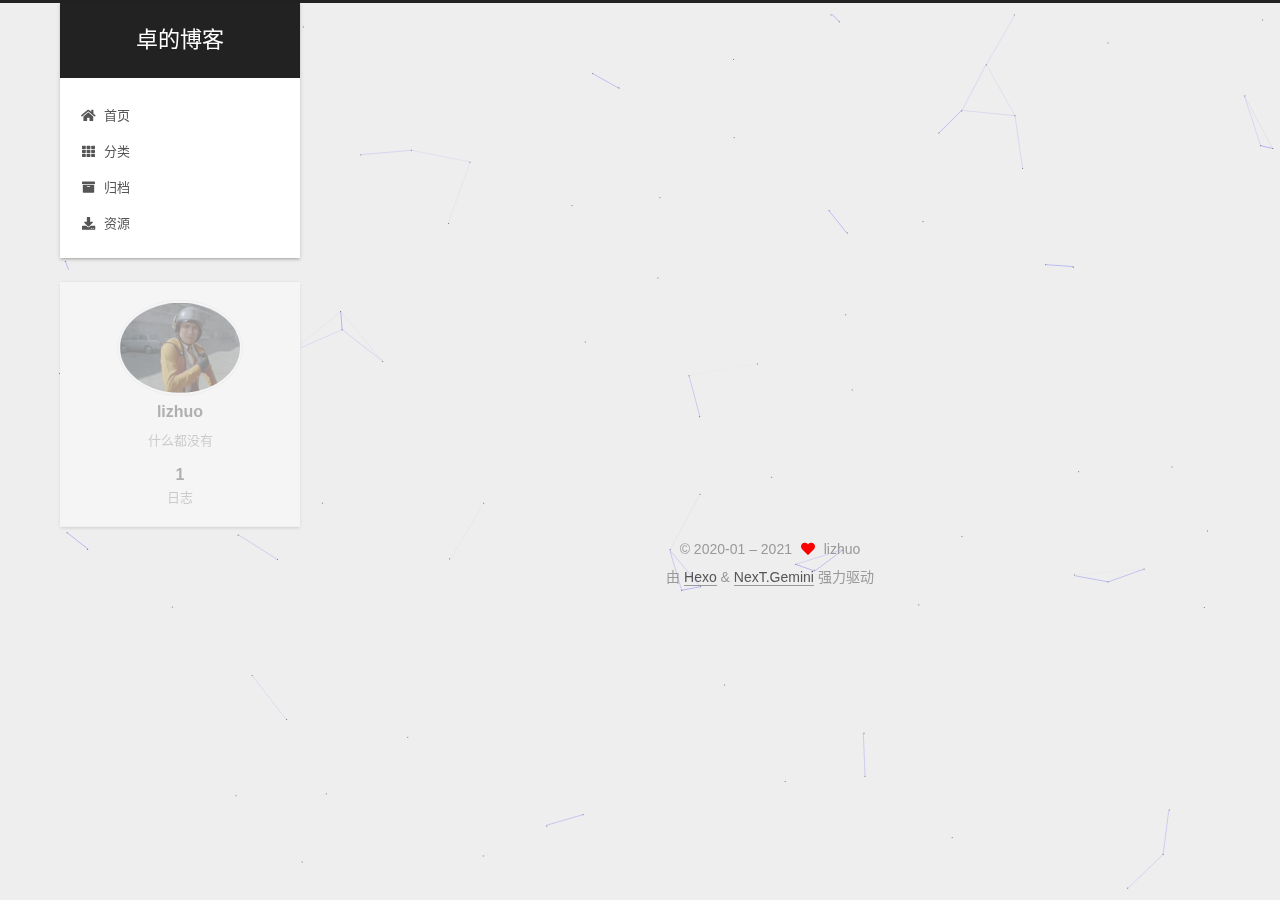
<file: tags/index.html>
<!DOCTYPE html>
<html lang="zh-CN">
<head>
  <meta charset="UTF-8">
<meta name="viewport" content="width=device-width, initial-scale=1, maximum-scale=2">
<meta name="theme-color" content="#222">
<meta name="generator" content="Hexo 5.4.0">
  <link rel="apple-touch-icon" sizes="180x180" href="/images/apple-touch-icon-next.png">
  <link rel="icon" type="image/png" sizes="32x32" href="/images/favicon-32x32.ico">
  <link rel="icon" type="image/png" sizes="16x16" href="/images/favicon-32x32.ico">
  <link rel="mask-icon" href="/images/logo.svg" color="#222">

<link rel="stylesheet" href="/css/main.css">


<link rel="stylesheet" href="/lib/font-awesome/css/all.min.css">

<script id="hexo-configurations">
    var NexT = window.NexT || {};
    var CONFIG = {"hostname":"example.com","root":"/","scheme":"Gemini","version":"7.8.0","exturl":false,"sidebar":{"position":"left","display":"post","padding":18,"offset":12,"onmobile":false},"copycode":{"enable":false,"show_result":false,"style":null},"back2top":{"enable":true,"sidebar":false,"scrollpercent":false},"bookmark":{"enable":false,"color":"#222","save":"auto"},"fancybox":false,"mediumzoom":false,"lazyload":false,"pangu":false,"comments":{"style":"tabs","active":null,"storage":true,"lazyload":false,"nav":null},"algolia":{"hits":{"per_page":10},"labels":{"input_placeholder":"Search for Posts","hits_empty":"We didn't find any results for the search: ${query}","hits_stats":"${hits} results found in ${time} ms"}},"localsearch":{"enable":false,"trigger":"auto","top_n_per_article":1,"unescape":false,"preload":false},"motion":{"enable":true,"async":false,"transition":{"post_block":"fadeIn","post_header":"slideDownIn","post_body":"slideDownIn","coll_header":"slideLeftIn","sidebar":"slideUpIn"}}};
  </script>

  <meta name="description" content="什么都没有">
<meta property="og:type" content="website">
<meta property="og:title" content="标签">
<meta property="og:url" content="http://example.com/tags/index.html">
<meta property="og:site_name" content="卓的博客">
<meta property="og:description" content="什么都没有">
<meta property="og:locale" content="zh_CN">
<meta property="article:published_time" content="2021-05-08T16:11:29.000Z">
<meta property="article:modified_time" content="2021-05-08T16:16:31.422Z">
<meta property="article:author" content="lizhuo">
<meta property="article:tag" content="blog">
<meta name="twitter:card" content="summary">

<link rel="canonical" href="http://example.com/tags/">


<script id="page-configurations">
  // https://hexo.io/docs/variables.html
  CONFIG.page = {
    sidebar: "",
    isHome : false,
    isPost : false,
    lang   : 'zh-CN'
  };
</script>

  <title>标签 | 卓的博客
</title>
  






  <noscript>
  <style>
  .use-motion .brand,
  .use-motion .menu-item,
  .sidebar-inner,
  .use-motion .post-block,
  .use-motion .pagination,
  .use-motion .comments,
  .use-motion .post-header,
  .use-motion .post-body,
  .use-motion .collection-header { opacity: initial; }

  .use-motion .site-title,
  .use-motion .site-subtitle {
    opacity: initial;
    top: initial;
  }

  .use-motion .logo-line-before i { left: initial; }
  .use-motion .logo-line-after i { right: initial; }
  </style>
</noscript>

</head>

<body itemscope itemtype="http://schema.org/WebPage">
  <div class="container use-motion">
    <div class="headband"></div>

    <header class="header" itemscope itemtype="http://schema.org/WPHeader">
      <div class="header-inner"><div class="site-brand-container">
  <div class="site-nav-toggle">
    <div class="toggle" aria-label="切换导航栏">
      <span class="toggle-line toggle-line-first"></span>
      <span class="toggle-line toggle-line-middle"></span>
      <span class="toggle-line toggle-line-last"></span>
    </div>
  </div>

  <div class="site-meta">

    <a href="/" class="brand" rel="start">
      <span class="logo-line-before"><i></i></span>
      <h1 class="site-title">卓的博客</h1>
      <span class="logo-line-after"><i></i></span>
    </a>
  </div>

  <div class="site-nav-right">
    <div class="toggle popup-trigger">
    </div>
  </div>
</div>




<nav class="site-nav">
  <ul id="menu" class="main-menu menu">
        <li class="menu-item menu-item-home">

    <a href="/" rel="section"><i class="fa fa-home fa-fw"></i>首页</a>

  </li>
        <li class="menu-item menu-item-categories">

    <a href="/categories/" rel="section"><i class="fa fa-th fa-fw"></i>分类</a>

  </li>
        <li class="menu-item menu-item-archives">

    <a href="/archives/" rel="section"><i class="fa fa-archive fa-fw"></i>归档</a>

  </li>
        <li class="menu-item menu-item-resources">

    <a href="/resources/" rel="section"><i class="fa fa-download fa-fw"></i>资源</a>

  </li>
  </ul>
</nav>




</div>
    </header>

    
  <div class="back-to-top">
    <i class="fa fa-arrow-up"></i>
    <span>0%</span>
  </div>


    <main class="main">
      <div class="main-inner">
        <div class="content-wrap">
          
  
  

          <div class="content page posts-expand">
            

    
    
    
    <div class="post-block" lang="zh-CN">
      <header class="post-header">

<h1 class="post-title" itemprop="name headline">标签
</h1>

<div class="post-meta">
  

</div>

</header>

      
      
      
      <div class="post-body">
          <div class="tag-cloud">
            <div class="tag-cloud-title">
              暂无标签
            </div>
            <div class="tag-cloud-tags">
              
            </div>
          </div>
        
      </div>
      
      
      
    </div>
    

    
    
    


          </div>
          

<script>
  window.addEventListener('tabs:register', () => {
    let { activeClass } = CONFIG.comments;
    if (CONFIG.comments.storage) {
      activeClass = localStorage.getItem('comments_active') || activeClass;
    }
    if (activeClass) {
      let activeTab = document.querySelector(`a[href="#comment-${activeClass}"]`);
      if (activeTab) {
        activeTab.click();
      }
    }
  });
  if (CONFIG.comments.storage) {
    window.addEventListener('tabs:click', event => {
      if (!event.target.matches('.tabs-comment .tab-content .tab-pane')) return;
      let commentClass = event.target.classList[1];
      localStorage.setItem('comments_active', commentClass);
    });
  }
</script>

        </div>
          
  
  <div class="toggle sidebar-toggle">
    <span class="toggle-line toggle-line-first"></span>
    <span class="toggle-line toggle-line-middle"></span>
    <span class="toggle-line toggle-line-last"></span>
  </div>

  <aside class="sidebar">
    <div class="sidebar-inner">

      <ul class="sidebar-nav motion-element">
        <li class="sidebar-nav-toc">
          文章目录
        </li>
        <li class="sidebar-nav-overview">
          站点概览
        </li>
      </ul>

      <!--noindex-->
      <div class="post-toc-wrap sidebar-panel">
      </div>
      <!--/noindex-->

      <div class="site-overview-wrap sidebar-panel">
        <div class="site-author motion-element" itemprop="author" itemscope itemtype="http://schema.org/Person">
    <img class="site-author-image" itemprop="image" alt="lizhuo"
      src="/images/avatar.gif">
  <p class="site-author-name" itemprop="name">lizhuo</p>
  <div class="site-description" itemprop="description">什么都没有</div>
</div>
<div class="site-state-wrap motion-element">
  <nav class="site-state">
      <div class="site-state-item site-state-posts">
          <a href="/archives/">
        
          <span class="site-state-item-count">1</span>
          <span class="site-state-item-name">日志</span>
        </a>
      </div>
  </nav>
</div>



      </div>

    </div>
  </aside>
  <div id="sidebar-dimmer"></div>


      </div>
    </main>

    <footer class="footer">
      <div class="footer-inner">
        

        

<div class="copyright">
  
  &copy; 2020-01 – 
  <span itemprop="copyrightYear">2021</span>
  <span class="with-love">
    <i class="fa fa-heart"></i>
  </span>
  <span class="author" itemprop="copyrightHolder">lizhuo</span>
</div>
  <div class="powered-by">由 <a href="https://hexo.io/" class="theme-link" rel="noopener" target="_blank">Hexo</a> & <a href="https://theme-next.org/" class="theme-link" rel="noopener" target="_blank">NexT.Gemini</a> 强力驱动
  </div>

        








      </div>
    </footer>
  </div>

  
  
  <script color='0,0,255' opacity='0.5' zIndex='-1' count='99' src="/lib/canvas-nest/canvas-nest.min.js"></script>
  <script src="/lib/anime.min.js"></script>
  <script src="/lib/velocity/velocity.min.js"></script>
  <script src="/lib/velocity/velocity.ui.min.js"></script>

<script src="/js/utils.js"></script>

<script src="/js/motion.js"></script>


<script src="/js/schemes/pisces.js"></script>


<script src="/js/next-boot.js"></script>




  















  

  

</body>
</html>
</file>
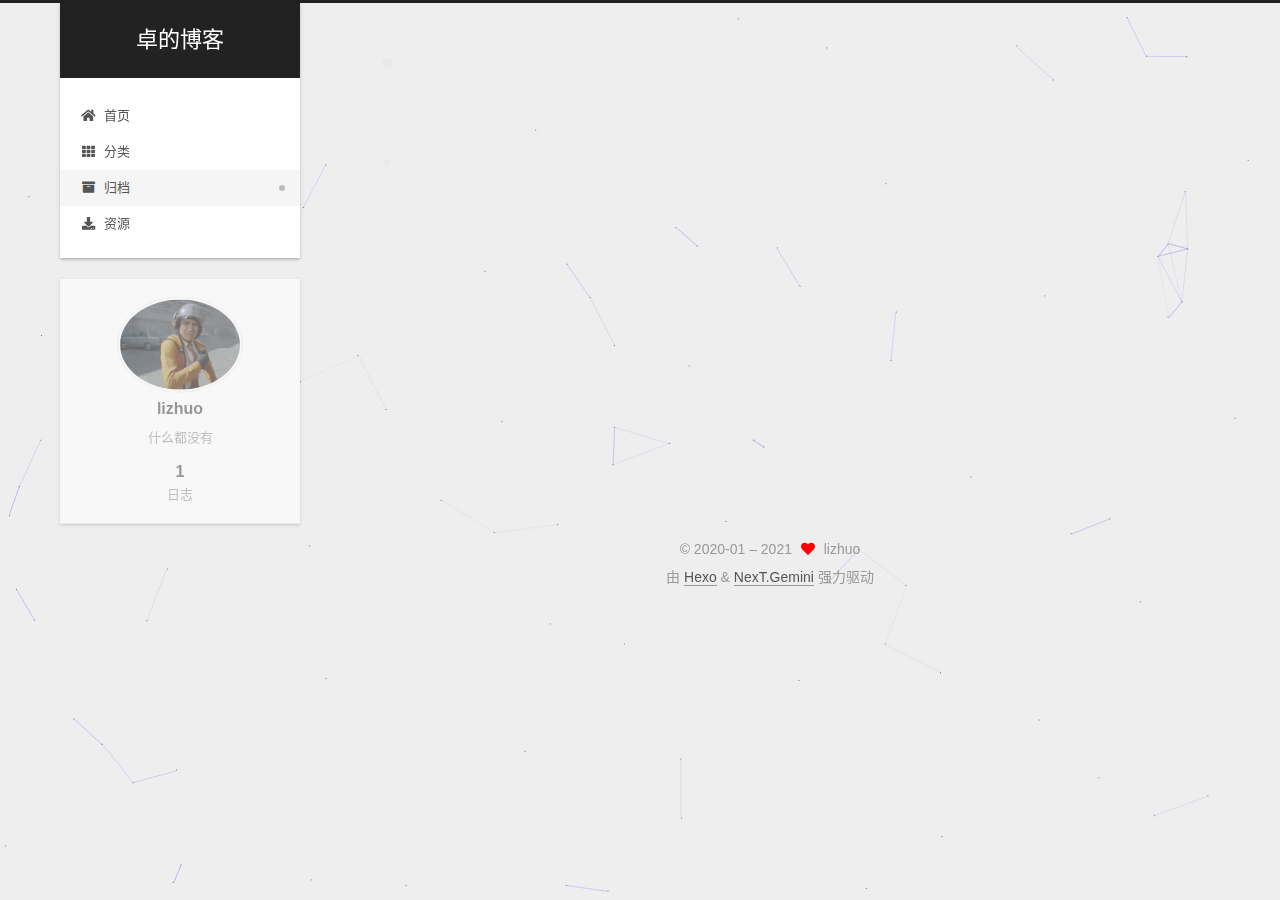
<file: archives/2021/05/index.html>
<!DOCTYPE html>
<html lang="zh-CN">
<head>
  <meta charset="UTF-8">
<meta name="viewport" content="width=device-width, initial-scale=1, maximum-scale=2">
<meta name="theme-color" content="#222">
<meta name="generator" content="Hexo 5.4.0">
  <link rel="apple-touch-icon" sizes="180x180" href="/images/apple-touch-icon-next.png">
  <link rel="icon" type="image/png" sizes="32x32" href="/images/favicon-32x32.ico">
  <link rel="icon" type="image/png" sizes="16x16" href="/images/favicon-32x32.ico">
  <link rel="mask-icon" href="/images/logo.svg" color="#222">

<link rel="stylesheet" href="/css/main.css">


<link rel="stylesheet" href="/lib/font-awesome/css/all.min.css">

<script id="hexo-configurations">
    var NexT = window.NexT || {};
    var CONFIG = {"hostname":"example.com","root":"/","scheme":"Gemini","version":"7.8.0","exturl":false,"sidebar":{"position":"left","display":"post","padding":18,"offset":12,"onmobile":false},"copycode":{"enable":false,"show_result":false,"style":null},"back2top":{"enable":true,"sidebar":false,"scrollpercent":false},"bookmark":{"enable":false,"color":"#222","save":"auto"},"fancybox":false,"mediumzoom":false,"lazyload":false,"pangu":false,"comments":{"style":"tabs","active":null,"storage":true,"lazyload":false,"nav":null},"algolia":{"hits":{"per_page":10},"labels":{"input_placeholder":"Search for Posts","hits_empty":"We didn't find any results for the search: ${query}","hits_stats":"${hits} results found in ${time} ms"}},"localsearch":{"enable":false,"trigger":"auto","top_n_per_article":1,"unescape":false,"preload":false},"motion":{"enable":true,"async":false,"transition":{"post_block":"fadeIn","post_header":"slideDownIn","post_body":"slideDownIn","coll_header":"slideLeftIn","sidebar":"slideUpIn"}}};
  </script>

  <meta name="description" content="什么都没有">
<meta property="og:type" content="website">
<meta property="og:title" content="卓的博客">
<meta property="og:url" content="http://example.com/archives/2021/05/index.html">
<meta property="og:site_name" content="卓的博客">
<meta property="og:description" content="什么都没有">
<meta property="og:locale" content="zh_CN">
<meta property="article:author" content="lizhuo">
<meta property="article:tag" content="blog">
<meta name="twitter:card" content="summary">

<link rel="canonical" href="http://example.com/archives/2021/05/">


<script id="page-configurations">
  // https://hexo.io/docs/variables.html
  CONFIG.page = {
    sidebar: "",
    isHome : false,
    isPost : false,
    lang   : 'zh-CN'
  };
</script>

  <title>归档 | 卓的博客</title>
  






  <noscript>
  <style>
  .use-motion .brand,
  .use-motion .menu-item,
  .sidebar-inner,
  .use-motion .post-block,
  .use-motion .pagination,
  .use-motion .comments,
  .use-motion .post-header,
  .use-motion .post-body,
  .use-motion .collection-header { opacity: initial; }

  .use-motion .site-title,
  .use-motion .site-subtitle {
    opacity: initial;
    top: initial;
  }

  .use-motion .logo-line-before i { left: initial; }
  .use-motion .logo-line-after i { right: initial; }
  </style>
</noscript>

</head>

<body itemscope itemtype="http://schema.org/WebPage">
  <div class="container use-motion">
    <div class="headband"></div>

    <header class="header" itemscope itemtype="http://schema.org/WPHeader">
      <div class="header-inner"><div class="site-brand-container">
  <div class="site-nav-toggle">
    <div class="toggle" aria-label="切换导航栏">
      <span class="toggle-line toggle-line-first"></span>
      <span class="toggle-line toggle-line-middle"></span>
      <span class="toggle-line toggle-line-last"></span>
    </div>
  </div>

  <div class="site-meta">

    <a href="/" class="brand" rel="start">
      <span class="logo-line-before"><i></i></span>
      <h1 class="site-title">卓的博客</h1>
      <span class="logo-line-after"><i></i></span>
    </a>
  </div>

  <div class="site-nav-right">
    <div class="toggle popup-trigger">
    </div>
  </div>
</div>




<nav class="site-nav">
  <ul id="menu" class="main-menu menu">
        <li class="menu-item menu-item-home">

    <a href="/" rel="section"><i class="fa fa-home fa-fw"></i>首页</a>

  </li>
        <li class="menu-item menu-item-categories">

    <a href="/categories/" rel="section"><i class="fa fa-th fa-fw"></i>分类</a>

  </li>
        <li class="menu-item menu-item-archives">

    <a href="/archives/" rel="section"><i class="fa fa-archive fa-fw"></i>归档</a>

  </li>
        <li class="menu-item menu-item-resources">

    <a href="/resources/" rel="section"><i class="fa fa-download fa-fw"></i>资源</a>

  </li>
  </ul>
</nav>




</div>
    </header>

    
  <div class="back-to-top">
    <i class="fa fa-arrow-up"></i>
    <span>0%</span>
  </div>


    <main class="main">
      <div class="main-inner">
        <div class="content-wrap">
          

          <div class="content archive">
            

  
  
  
  <div class="post-block">
    <div class="posts-collapse">
      <div class="collection-title">
        <span class="collection-header">嗯..! 目前共计 1 篇日志。 继续努力。</span>
      </div>

      
    <div class="collection-year">
      <span class="collection-header">2021</span>
    </div>

  <article itemscope itemtype="http://schema.org/Article">
    <header class="post-header">

      <div class="post-meta">
        <time itemprop="dateCreated"
              datetime="2021-05-08T11:25:10+08:00"
              content="2021-05-08">
          05-08
        </time>
      </div>

      <div class="post-title">
          <a class="post-title-link" href="/2021/05/08/hello-world/" itemprop="url">
            <span itemprop="name">Hello World</span>
          </a>
      </div>

    </header>
  </article>


    </div>
  </div>
  
  
  

  



          </div>
          

<script>
  window.addEventListener('tabs:register', () => {
    let { activeClass } = CONFIG.comments;
    if (CONFIG.comments.storage) {
      activeClass = localStorage.getItem('comments_active') || activeClass;
    }
    if (activeClass) {
      let activeTab = document.querySelector(`a[href="#comment-${activeClass}"]`);
      if (activeTab) {
        activeTab.click();
      }
    }
  });
  if (CONFIG.comments.storage) {
    window.addEventListener('tabs:click', event => {
      if (!event.target.matches('.tabs-comment .tab-content .tab-pane')) return;
      let commentClass = event.target.classList[1];
      localStorage.setItem('comments_active', commentClass);
    });
  }
</script>

        </div>
          
  
  <div class="toggle sidebar-toggle">
    <span class="toggle-line toggle-line-first"></span>
    <span class="toggle-line toggle-line-middle"></span>
    <span class="toggle-line toggle-line-last"></span>
  </div>

  <aside class="sidebar">
    <div class="sidebar-inner">

      <ul class="sidebar-nav motion-element">
        <li class="sidebar-nav-toc">
          文章目录
        </li>
        <li class="sidebar-nav-overview">
          站点概览
        </li>
      </ul>

      <!--noindex-->
      <div class="post-toc-wrap sidebar-panel">
      </div>
      <!--/noindex-->

      <div class="site-overview-wrap sidebar-panel">
        <div class="site-author motion-element" itemprop="author" itemscope itemtype="http://schema.org/Person">
    <img class="site-author-image" itemprop="image" alt="lizhuo"
      src="/images/avatar.gif">
  <p class="site-author-name" itemprop="name">lizhuo</p>
  <div class="site-description" itemprop="description">什么都没有</div>
</div>
<div class="site-state-wrap motion-element">
  <nav class="site-state">
      <div class="site-state-item site-state-posts">
          <a href="/archives/">
        
          <span class="site-state-item-count">1</span>
          <span class="site-state-item-name">日志</span>
        </a>
      </div>
  </nav>
</div>



      </div>

    </div>
  </aside>
  <div id="sidebar-dimmer"></div>


      </div>
    </main>

    <footer class="footer">
      <div class="footer-inner">
        

        

<div class="copyright">
  
  &copy; 2020-01 – 
  <span itemprop="copyrightYear">2021</span>
  <span class="with-love">
    <i class="fa fa-heart"></i>
  </span>
  <span class="author" itemprop="copyrightHolder">lizhuo</span>
</div>
  <div class="powered-by">由 <a href="https://hexo.io/" class="theme-link" rel="noopener" target="_blank">Hexo</a> & <a href="https://theme-next.org/" class="theme-link" rel="noopener" target="_blank">NexT.Gemini</a> 强力驱动
  </div>

        








      </div>
    </footer>
  </div>

  
  
  <script color='0,0,255' opacity='0.5' zIndex='-1' count='99' src="/lib/canvas-nest/canvas-nest.min.js"></script>
  <script src="/lib/anime.min.js"></script>
  <script src="/lib/velocity/velocity.min.js"></script>
  <script src="/lib/velocity/velocity.ui.min.js"></script>

<script src="/js/utils.js"></script>

<script src="/js/motion.js"></script>


<script src="/js/schemes/pisces.js"></script>


<script src="/js/next-boot.js"></script>




  















  

  

</body>
</html>
</file>
<file: css/main.css>
:root {
  --body-bg-color: #eee;
  --content-bg-color: #fff;
  --card-bg-color: #f5f5f5;
  --text-color: #555;
  --blockquote-color: #666;
  --link-color: #555;
  --link-hover-color: #222;
  --brand-color: #fff;
  --brand-hover-color: #fff;
  --table-row-odd-bg-color: #f9f9f9;
  --table-row-hover-bg-color: #f5f5f5;
  --menu-item-bg-color: #f5f5f5;
  --btn-default-bg: #fff;
  --btn-default-color: #555;
  --btn-default-border-color: #555;
  --btn-default-hover-bg: #222;
  --btn-default-hover-color: #fff;
  --btn-default-hover-border-color: #222;
}
html {
  line-height: 1.15; /* 1 */
  -webkit-text-size-adjust: 100%; /* 2 */
}
body {
  margin: 0;
}
main {
  display: block;
}
h1 {
  font-size: 2em;
  margin: 0.67em 0;
}
hr {
  box-sizing: content-box; /* 1 */
  height: 0; /* 1 */
  overflow: visible; /* 2 */
}
pre {
  font-family: monospace, monospace; /* 1 */
  font-size: 1em; /* 2 */
}
a {
  background: transparent;
}
abbr[title] {
  border-bottom: none; /* 1 */
  text-decoration: underline; /* 2 */
  text-decoration: underline dotted; /* 2 */
}
b,
strong {
  font-weight: bolder;
}
code,
kbd,
samp {
  font-family: monospace, monospace; /* 1 */
  font-size: 1em; /* 2 */
}
small {
  font-size: 80%;
}
sub,
sup {
  font-size: 75%;
  line-height: 0;
  position: relative;
  vertical-align: baseline;
}
sub {
  bottom: -0.25em;
}
sup {
  top: -0.5em;
}
img {
  border-style: none;
}
button,
input,
optgroup,
select,
textarea {
  font-family: inherit; /* 1 */
  font-size: 100%; /* 1 */
  line-height: 1.15; /* 1 */
  margin: 0; /* 2 */
}
button,
input {
/* 1 */
  overflow: visible;
}
button,
select {
/* 1 */
  text-transform: none;
}
button,
[type='button'],
[type='reset'],
[type='submit'] {
  -webkit-appearance: button;
}
button::-moz-focus-inner,
[type='button']::-moz-focus-inner,
[type='reset']::-moz-focus-inner,
[type='submit']::-moz-focus-inner {
  border-style: none;
  padding: 0;
}
button:-moz-focusring,
[type='button']:-moz-focusring,
[type='reset']:-moz-focusring,
[type='submit']:-moz-focusring {
  outline: 1px dotted ButtonText;
}
fieldset {
  padding: 0.35em 0.75em 0.625em;
}
legend {
  box-sizing: border-box; /* 1 */
  color: inherit; /* 2 */
  display: table; /* 1 */
  max-width: 100%; /* 1 */
  padding: 0; /* 3 */
  white-space: normal; /* 1 */
}
progress {
  vertical-align: baseline;
}
textarea {
  overflow: auto;
}
[type='checkbox'],
[type='radio'] {
  box-sizing: border-box; /* 1 */
  padding: 0; /* 2 */
}
[type='number']::-webkit-inner-spin-button,
[type='number']::-webkit-outer-spin-button {
  height: auto;
}
[type='search'] {
  outline-offset: -2px; /* 2 */
  -webkit-appearance: textfield; /* 1 */
}
[type='search']::-webkit-search-decoration {
  -webkit-appearance: none;
}
::-webkit-file-upload-button {
  font: inherit; /* 2 */
  -webkit-appearance: button; /* 1 */
}
details {
  display: block;
}
summary {
  display: list-item;
}
template {
  display: none;
}
[hidden] {
  display: none;
}
::selection {
  background: #262a30;
  color: #eee;
}
html,
body {
  height: 100%;
}
body {
  background: var(--body-bg-color);
  color: var(--text-color);
  font-family: 'Lato', "PingFang SC", "Microsoft YaHei", sans-serif;
  font-size: 1em;
  line-height: 2;
}
@media (max-width: 991px) {
  body {
    padding-left: 0 !important;
    padding-right: 0 !important;
  }
}
h1,
h2,
h3,
h4,
h5,
h6 {
  font-family: 'Lato', "PingFang SC", "Microsoft YaHei", sans-serif;
  font-weight: bold;
  line-height: 1.5;
  margin: 20px 0 15px;
}
h1 {
  font-size: 1.5em;
}
h2 {
  font-size: 1.375em;
}
h3 {
  font-size: 1.25em;
}
h4 {
  font-size: 1.125em;
}
h5 {
  font-size: 1em;
}
h6 {
  font-size: 0.875em;
}
p {
  margin: 0 0 20px 0;
}
a,
span.exturl {
  border-bottom: 1px solid #999;
  color: var(--link-color);
  outline: 0;
  text-decoration: none;
  overflow-wrap: break-word;
  word-wrap: break-word;
  cursor: pointer;
}
a:hover,
span.exturl:hover {
  border-bottom-color: var(--link-hover-color);
  color: var(--link-hover-color);
}
iframe,
img,
video {
  display: block;
  margin-left: auto;
  margin-right: auto;
  max-width: 100%;
}
hr {
  background-image: repeating-linear-gradient(-45deg, #ddd, #ddd 4px, transparent 4px, transparent 8px);
  border: 0;
  height: 3px;
  margin: 40px 0;
}
blockquote {
  border-left: 4px solid #ddd;
  color: var(--blockquote-color);
  margin: 0;
  padding: 0 15px;
}
blockquote cite::before {
  content: '-';
  padding: 0 5px;
}
dt {
  font-weight: bold;
}
dd {
  margin: 0;
  padding: 0;
}
kbd {
  background-color: #f5f5f5;
  background-image: linear-gradient(#eee, #fff, #eee);
  border: 1px solid #ccc;
  border-radius: 0.2em;
  box-shadow: 0.1em 0.1em 0.2em rgba(0,0,0,0.1);
  color: #555;
  font-family: inherit;
  padding: 0.1em 0.3em;
  white-space: nowrap;
}
.table-container {
  overflow: auto;
}
table {
  border-collapse: collapse;
  border-spacing: 0;
  font-size: 0.875em;
  margin: 0 0 20px 0;
  width: 100%;
}
tbody tr:nth-of-type(odd) {
  background: var(--table-row-odd-bg-color);
}
tbody tr:hover {
  background: var(--table-row-hover-bg-color);
}
caption,
th,
td {
  font-weight: normal;
  padding: 8px;
  vertical-align: middle;
}
th,
td {
  border: 1px solid #ddd;
  border-bottom: 3px solid #ddd;
}
th {
  font-weight: 700;
  padding-bottom: 10px;
}
td {
  border-bottom-width: 1px;
}
.btn {
  background: var(--btn-default-bg);
  border: 2px solid var(--btn-default-border-color);
  border-radius: 2px;
  color: var(--btn-default-color);
  display: inline-block;
  font-size: 0.875em;
  line-height: 2;
  padding: 0 20px;
  text-decoration: none;
  transition-property: background-color;
  transition-delay: 0s;
  transition-duration: 0.2s;
  transition-timing-function: ease-in-out;
}
.btn:hover {
  background: var(--btn-default-hover-bg);
  border-color: var(--btn-default-hover-border-color);
  color: var(--btn-default-hover-color);
}
.btn + .btn {
  margin: 0 0 8px 8px;
}
.btn .fa-fw {
  text-align: left;
  width: 1.285714285714286em;
}
.toggle {
  line-height: 0;
}
.toggle .toggle-line {
  background: #fff;
  display: inline-block;
  height: 2px;
  left: 0;
  position: relative;
  top: 0;
  transition: all 0.4s;
  vertical-align: top;
  width: 100%;
}
.toggle .toggle-line:not(:first-child) {
  margin-top: 3px;
}
.toggle.toggle-arrow .toggle-line-first {
  left: 50%;
  top: 2px;
  transform: rotate(45deg);
  width: 50%;
}
.toggle.toggle-arrow .toggle-line-middle {
  left: 2px;
  width: 90%;
}
.toggle.toggle-arrow .toggle-line-last {
  left: 50%;
  top: -2px;
  transform: rotate(-45deg);
  width: 50%;
}
.toggle.toggle-close .toggle-line-first {
  transform: rotate(-45deg);
  top: 5px;
}
.toggle.toggle-close .toggle-line-middle {
  opacity: 0;
}
.toggle.toggle-close .toggle-line-last {
  transform: rotate(45deg);
  top: -5px;
}
.highlight,
pre {
  background: #f7f7f7;
  color: #4d4d4c;
  line-height: 1.6;
  margin: 0 auto 20px;
}
pre,
code {
  font-family: consolas, Menlo, monospace, "PingFang SC", "Microsoft YaHei";
}
code {
  background: #eee;
  border-radius: 3px;
  color: #555;
  padding: 2px 4px;
  overflow-wrap: break-word;
  word-wrap: break-word;
}
.highlight *::selection {
  background: #d6d6d6;
}
.highlight pre {
  border: 0;
  margin: 0;
  padding: 10px 0;
}
.highlight table {
  border: 0;
  margin: 0;
  width: auto;
}
.highlight td {
  border: 0;
  padding: 0;
}
.highlight figcaption {
  background: #eff2f3;
  color: #4d4d4c;
  display: flex;
  font-size: 0.875em;
  justify-content: space-between;
  line-height: 1.2;
  padding: 0.5em;
}
.highlight figcaption a {
  color: #4d4d4c;
}
.highlight figcaption a:hover {
  border-bottom-color: #4d4d4c;
}
.highlight .gutter {
  -moz-user-select: none;
  -ms-user-select: none;
  -webkit-user-select: none;
  user-select: none;
}
.highlight .gutter pre {
  background: #eff2f3;
  color: #869194;
  padding-left: 10px;
  padding-right: 10px;
  text-align: right;
}
.highlight .code pre {
  background: #f7f7f7;
  padding-left: 10px;
  width: 100%;
}
.gist table {
  width: auto;
}
.gist table td {
  border: 0;
}
pre {
  overflow: auto;
  padding: 10px;
}
pre code {
  background: none;
  color: #4d4d4c;
  font-size: 0.875em;
  padding: 0;
  text-shadow: none;
}
pre .deletion {
  background: #fdd;
}
pre .addition {
  background: #dfd;
}
pre .meta {
  color: #eab700;
  -moz-user-select: none;
  -ms-user-select: none;
  -webkit-user-select: none;
  user-select: none;
}
pre .comment {
  color: #8e908c;
}
pre .variable,
pre .attribute,
pre .tag,
pre .name,
pre .regexp,
pre .ruby .constant,
pre .xml .tag .title,
pre .xml .pi,
pre .xml .doctype,
pre .html .doctype,
pre .css .id,
pre .css .class,
pre .css .pseudo {
  color: #c82829;
}
pre .number,
pre .preprocessor,
pre .built_in,
pre .builtin-name,
pre .literal,
pre .params,
pre .constant,
pre .command {
  color: #f5871f;
}
pre .ruby .class .title,
pre .css .rules .attribute,
pre .string,
pre .symbol,
pre .value,
pre .inheritance,
pre .header,
pre .ruby .symbol,
pre .xml .cdata,
pre .special,
pre .formula {
  color: #718c00;
}
pre .title,
pre .css .hexcolor {
  color: #3e999f;
}
pre .function,
pre .python .decorator,
pre .python .title,
pre .ruby .function .title,
pre .ruby .title .keyword,
pre .perl .sub,
pre .javascript .title,
pre .coffeescript .title {
  color: #4271ae;
}
pre .keyword,
pre .javascript .function {
  color: #8959a8;
}
.blockquote-center {
  border-left: none;
  margin: 40px 0;
  padding: 0;
  position: relative;
  text-align: center;
}
.blockquote-center .fa {
  display: block;
  opacity: 0.6;
  position: absolute;
  width: 100%;
}
.blockquote-center .fa-quote-left {
  border-top: 1px solid #ccc;
  text-align: left;
  top: -20px;
}
.blockquote-center .fa-quote-right {
  border-bottom: 1px solid #ccc;
  text-align: right;
  bottom: -20px;
}
.blockquote-center p,
.blockquote-center div {
  text-align: center;
}
.post-body .group-picture img {
  margin: 0 auto;
  padding: 0 3px;
}
.group-picture-row {
  margin-bottom: 6px;
  overflow: hidden;
}
.group-picture-column {
  float: left;
  margin-bottom: 10px;
}
.post-body .label {
  color: #555;
  display: inline;
  padding: 0 2px;
}
.post-body .label.default {
  background: #f0f0f0;
}
.post-body .label.primary {
  background: #efe6f7;
}
.post-body .label.info {
  background: #e5f2f8;
}
.post-body .label.success {
  background: #e7f4e9;
}
.post-body .label.warning {
  background: #fcf6e1;
}
.post-body .label.danger {
  background: #fae8eb;
}
.post-body .tabs {
  margin-bottom: 20px;
}
.post-body .tabs,
.tabs-comment {
  display: block;
  padding-top: 10px;
  position: relative;
}
.post-body .tabs ul.nav-tabs,
.tabs-comment ul.nav-tabs {
  display: flex;
  flex-wrap: wrap;
  margin: 0;
  margin-bottom: -1px;
  padding: 0;
}
@media (max-width: 413px) {
  .post-body .tabs ul.nav-tabs,
  .tabs-comment ul.nav-tabs {
    display: block;
    margin-bottom: 5px;
  }
}
.post-body .tabs ul.nav-tabs li.tab,
.tabs-comment ul.nav-tabs li.tab {
  border-bottom: 1px solid #ddd;
  border-left: 1px solid transparent;
  border-right: 1px solid transparent;
  border-top: 3px solid transparent;
  flex-grow: 1;
  list-style-type: none;
  border-radius: 0 0 0 0;
}
@media (max-width: 413px) {
  .post-body .tabs ul.nav-tabs li.tab,
  .tabs-comment ul.nav-tabs li.tab {
    border-bottom: 1px solid transparent;
    border-left: 3px solid transparent;
    border-right: 1px solid transparent;
    border-top: 1px solid transparent;
  }
}
@media (max-width: 413px) {
  .post-body .tabs ul.nav-tabs li.tab,
  .tabs-comment ul.nav-tabs li.tab {
    border-radius: 0;
  }
}
.post-body .tabs ul.nav-tabs li.tab a,
.tabs-comment ul.nav-tabs li.tab a {
  border-bottom: initial;
  display: block;
  line-height: 1.8;
  outline: 0;
  padding: 0.25em 0.75em;
  text-align: center;
  transition-delay: 0s;
  transition-duration: 0.2s;
  transition-timing-function: ease-out;
}
.post-body .tabs ul.nav-tabs li.tab a i,
.tabs-comment ul.nav-tabs li.tab a i {
  width: 1.285714285714286em;
}
.post-body .tabs ul.nav-tabs li.tab.active,
.tabs-comment ul.nav-tabs li.tab.active {
  border-bottom: 1px solid transparent;
  border-left: 1px solid #ddd;
  border-right: 1px solid #ddd;
  border-top: 3px solid #fc6423;
}
@media (max-width: 413px) {
  .post-body .tabs ul.nav-tabs li.tab.active,
  .tabs-comment ul.nav-tabs li.tab.active {
    border-bottom: 1px solid #ddd;
    border-left: 3px solid #fc6423;
    border-right: 1px solid #ddd;
    border-top: 1px solid #ddd;
  }
}
.post-body .tabs ul.nav-tabs li.tab.active a,
.tabs-comment ul.nav-tabs li.tab.active a {
  color: var(--link-color);
  cursor: default;
}
.post-body .tabs .tab-content .tab-pane,
.tabs-comment .tab-content .tab-pane {
  border: 1px solid #ddd;
  border-top: 0;
  padding: 20px 20px 0 20px;
  border-radius: 0;
}
.post-body .tabs .tab-content .tab-pane:not(.active),
.tabs-comment .tab-content .tab-pane:not(.active) {
  display: none;
}
.post-body .tabs .tab-content .tab-pane.active,
.tabs-comment .tab-content .tab-pane.active {
  display: block;
}
.post-body .tabs .tab-content .tab-pane.active:nth-of-type(1),
.tabs-comment .tab-content .tab-pane.active:nth-of-type(1) {
  border-radius: 0 0 0 0;
}
@media (max-width: 413px) {
  .post-body .tabs .tab-content .tab-pane.active:nth-of-type(1),
  .tabs-comment .tab-content .tab-pane.active:nth-of-type(1) {
    border-radius: 0;
  }
}
.post-body .note {
  border-radius: 3px;
  margin-bottom: 20px;
  padding: 1em;
  position: relative;
  border: 1px solid #eee;
  border-left-width: 5px;
}
.post-body .note h2,
.post-body .note h3,
.post-body .note h4,
.post-body .note h5,
.post-body .note h6 {
  margin-top: 0;
  border-bottom: initial;
  margin-bottom: 0;
  padding-top: 0;
}
.post-body .note p:first-child,
.post-body .note ul:first-child,
.post-body .note ol:first-child,
.post-body .note table:first-child,
.post-body .note pre:first-child,
.post-body .note blockquote:first-child,
.post-body .note img:first-child {
  margin-top: 0;
}
.post-body .note p:last-child,
.post-body .note ul:last-child,
.post-body .note ol:last-child,
.post-body .note table:last-child,
.post-body .note pre:last-child,
.post-body .note blockquote:last-child,
.post-body .note img:last-child {
  margin-bottom: 0;
}
.post-body .note.default {
  border-left-color: #777;
}
.post-body .note.default h2,
.post-body .note.default h3,
.post-body .note.default h4,
.post-body .note.default h5,
.post-body .note.default h6 {
  color: #777;
}
.post-body .note.primary {
  border-left-color: #6f42c1;
}
.post-body .note.primary h2,
.post-body .note.primary h3,
.post-body .note.primary h4,
.post-body .note.primary h5,
.post-body .note.primary h6 {
  color: #6f42c1;
}
.post-body .note.info {
  border-left-color: #428bca;
}
.post-body .note.info h2,
.post-body .note.info h3,
.post-body .note.info h4,
.post-body .note.info h5,
.post-body .note.info h6 {
  color: #428bca;
}
.post-body .note.success {
  border-left-color: #5cb85c;
}
.post-body .note.success h2,
.post-body .note.success h3,
.post-body .note.success h4,
.post-body .note.success h5,
.post-body .note.success h6 {
  color: #5cb85c;
}
.post-body .note.warning {
  border-left-color: #f0ad4e;
}
.post-body .note.warning h2,
.post-body .note.warning h3,
.post-body .note.warning h4,
.post-body .note.warning h5,
.post-body .note.warning h6 {
  color: #f0ad4e;
}
.post-body .note.danger {
  border-left-color: #d9534f;
}
.post-body .note.danger h2,
.post-body .note.danger h3,
.post-body .note.danger h4,
.post-body .note.danger h5,
.post-body .note.danger h6 {
  color: #d9534f;
}
.pagination .prev,
.pagination .next,
.pagination .page-number,
.pagination .space {
  display: inline-block;
  margin: 0 10px;
  padding: 0 11px;
  position: relative;
  top: -1px;
}
@media (max-width: 767px) {
  .pagination .prev,
  .pagination .next,
  .pagination .page-number,
  .pagination .space {
    margin: 0 5px;
  }
}
.pagination {
  border-top: 1px solid #eee;
  margin: 120px 0 0;
  text-align: center;
}
.pagination .prev,
.pagination .next,
.pagination .page-number {
  border-bottom: 0;
  border-top: 1px solid #eee;
  transition-property: border-color;
  transition-delay: 0s;
  transition-duration: 0.2s;
  transition-timing-function: ease-in-out;
}
.pagination .prev:hover,
.pagination .next:hover,
.pagination .page-number:hover {
  border-top-color: #222;
}
.pagination .space {
  margin: 0;
  padding: 0;
}
.pagination .prev {
  margin-left: 0;
}
.pagination .next {
  margin-right: 0;
}
.pagination .page-number.current {
  background: #ccc;
  border-top-color: #ccc;
  color: #fff;
}
@media (max-width: 767px) {
  .pagination {
    border-top: none;
  }
  .pagination .prev,
  .pagination .next,
  .pagination .page-number {
    border-bottom: 1px solid #eee;
    border-top: 0;
    margin-bottom: 10px;
    padding: 0 10px;
  }
  .pagination .prev:hover,
  .pagination .next:hover,
  .pagination .page-number:hover {
    border-bottom-color: #222;
  }
}
.comments {
  margin-top: 60px;
  overflow: hidden;
}
.comment-button-group {
  display: flex;
  flex-wrap: wrap-reverse;
  justify-content: center;
  margin: 1em 0;
}
.comment-button-group .comment-button {
  margin: 0.1em 0.2em;
}
.comment-button-group .comment-button.active {
  background: var(--btn-default-hover-bg);
  border-color: var(--btn-default-hover-border-color);
  color: var(--btn-default-hover-color);
}
.comment-position {
  display: none;
}
.comment-position.active {
  display: block;
}
.tabs-comment {
  background: var(--content-bg-color);
  margin-top: 4em;
  padding-top: 0;
}
.tabs-comment .comments {
  border: 0;
  box-shadow: none;
  margin-top: 0;
  padding-top: 0;
}
.container {
  min-height: 100%;
  position: relative;
}
.main-inner {
  margin: 0 auto;
  width: calc(100% - 20px);
}
@media (min-width: 1200px) {
  .main-inner {
    width: 1160px;
  }
}
@media (min-width: 1600px) {
  .main-inner {
    width: 73%;
  }
}
@media (max-width: 767px) {
  .content-wrap {
    padding: 0 20px;
  }
}
.header {
  background: transparent;
}
.header-inner {
  margin: 0 auto;
  width: calc(100% - 20px);
}
@media (min-width: 1200px) {
  .header-inner {
    width: 1160px;
  }
}
@media (min-width: 1600px) {
  .header-inner {
    width: 73%;
  }
}
.site-brand-container {
  display: flex;
  flex-shrink: 0;
  padding: 0 10px;
}
.headband {
  background: #222;
  height: 3px;
}
.site-meta {
  flex-grow: 1;
  text-align: center;
}
@media (max-width: 767px) {
  .site-meta {
    text-align: center;
  }
}
.brand {
  border-bottom: none;
  color: var(--brand-color);
  display: inline-block;
  line-height: 1.375em;
  padding: 0 40px;
  position: relative;
}
.brand:hover {
  color: var(--brand-hover-color);
}
.site-title {
  font-family: 'Lato', "PingFang SC", "Microsoft YaHei", sans-serif;
  font-size: 1.375em;
  font-weight: normal;
  margin: 0;
}
.site-subtitle {
  color: #ddd;
  font-size: 0.8125em;
  margin: 10px 0;
}
.use-motion .brand {
  opacity: 0;
}
.use-motion .site-title,
.use-motion .site-subtitle,
.use-motion .custom-logo-image {
  opacity: 0;
  position: relative;
  top: -10px;
}
.site-nav-toggle,
.site-nav-right {
  display: none;
}
@media (max-width: 767px) {
  .site-nav-toggle,
  .site-nav-right {
    display: flex;
    flex-direction: column;
    justify-content: center;
  }
}
.site-nav-toggle .toggle,
.site-nav-right .toggle {
  color: var(--text-color);
  padding: 10px;
  width: 22px;
}
.site-nav-toggle .toggle .toggle-line,
.site-nav-right .toggle .toggle-line {
  background: var(--text-color);
  border-radius: 1px;
}
.site-nav {
  display: block;
}
@media (max-width: 767px) {
  .site-nav {
    clear: both;
    display: none;
  }
}
.site-nav.site-nav-on {
  display: block;
}
.menu {
  margin-top: 20px;
  padding-left: 0;
  text-align: center;
}
.menu-item {
  display: inline-block;
  list-style: none;
  margin: 0 10px;
}
@media (max-width: 767px) {
  .menu-item {
    display: block;
    margin-top: 10px;
  }
  .menu-item.menu-item-search {
    display: none;
  }
}
.menu-item a,
.menu-item span.exturl {
  border-bottom: 0;
  display: block;
  font-size: 0.8125em;
  transition-property: border-color;
  transition-delay: 0s;
  transition-duration: 0.2s;
  transition-timing-function: ease-in-out;
}
@media (hover: none) {
  .menu-item a:hover,
  .menu-item span.exturl:hover {
    border-bottom-color: transparent !important;
  }
}
.menu-item .fa,
.menu-item .fab,
.menu-item .far,
.menu-item .fas {
  margin-right: 8px;
}
.menu-item .badge {
  display: inline-block;
  font-weight: bold;
  line-height: 1;
  margin-left: 0.35em;
  margin-top: 0.35em;
  text-align: center;
  white-space: nowrap;
}
@media (max-width: 767px) {
  .menu-item .badge {
    float: right;
    margin-left: 0;
  }
}
.menu-item-active a,
.menu .menu-item a:hover,
.menu .menu-item span.exturl:hover {
  background: var(--menu-item-bg-color);
}
.use-motion .menu-item {
  opacity: 0;
}
.sidebar {
  background: #222;
  bottom: 0;
  box-shadow: inset 0 2px 6px #000;
  position: fixed;
  top: 0;
}
@media (max-width: 991px) {
  .sidebar {
    display: none;
  }
}
.sidebar-inner {
  color: #999;
  padding: 18px 10px;
  text-align: center;
}
.cc-license {
  margin-top: 10px;
  text-align: center;
}
.cc-license .cc-opacity {
  border-bottom: none;
  opacity: 0.7;
}
.cc-license .cc-opacity:hover {
  opacity: 0.9;
}
.cc-license img {
  display: inline-block;
}
.site-author-image {
  border: 1px solid #eee;
  display: block;
  margin: 0 auto;
  max-width: 120px;
  padding: 2px;
  border-radius: 50%;
}
.site-author-image {
  transition: transform 1s ease-out;
}
.site-author-image:hover {
  transform: rotateZ(360deg);
}
.site-author-name {
  color: var(--text-color);
  font-weight: 600;
  margin: 0;
  text-align: center;
}
.site-description {
  color: #999;
  font-size: 0.8125em;
  margin-top: 0;
  text-align: center;
}
.links-of-author {
  margin-top: 15px;
}
.links-of-author a,
.links-of-author span.exturl {
  border-bottom-color: #555;
  display: inline-block;
  font-size: 0.8125em;
  margin-bottom: 10px;
  margin-right: 10px;
  vertical-align: middle;
}
.links-of-author a::before,
.links-of-author span.exturl::before {
  background: #01e5ff;
  border-radius: 50%;
  content: ' ';
  display: inline-block;
  height: 4px;
  margin-right: 3px;
  vertical-align: middle;
  width: 4px;
}
.sidebar-button {
  margin-top: 15px;
}
.sidebar-button a {
  border: 1px solid #fc6423;
  border-radius: 4px;
  color: #fc6423;
  display: inline-block;
  padding: 0 15px;
}
.sidebar-button a .fa,
.sidebar-button a .fab,
.sidebar-button a .far,
.sidebar-button a .fas {
  margin-right: 5px;
}
.sidebar-button a:hover {
  background: #fc6423;
  border: 1px solid #fc6423;
  color: #fff;
}
.sidebar-button a:hover .fa,
.sidebar-button a:hover .fab,
.sidebar-button a:hover .far,
.sidebar-button a:hover .fas {
  color: #fff;
}
.links-of-blogroll {
  font-size: 0.8125em;
  margin-top: 10px;
}
.links-of-blogroll-title {
  font-size: 0.875em;
  font-weight: 600;
  margin-top: 0;
}
.links-of-blogroll-list {
  list-style: none;
  margin: 0;
  padding: 0;
}
#sidebar-dimmer {
  display: none;
}
@media (max-width: 767px) {
  #sidebar-dimmer {
    background: #000;
    display: block;
    height: 100%;
    left: 100%;
    opacity: 0;
    position: fixed;
    top: 0;
    width: 100%;
    z-index: 1100;
  }
  .sidebar-active + #sidebar-dimmer {
    opacity: 0.7;
    transform: translateX(-100%);
    transition: opacity 0.5s;
  }
}
.sidebar-nav {
  margin: 0;
  padding-bottom: 20px;
  padding-left: 0;
}
.sidebar-nav li {
  border-bottom: 1px solid transparent;
  color: var(--text-color);
  cursor: pointer;
  display: inline-block;
  font-size: 0.875em;
}
.sidebar-nav li.sidebar-nav-overview {
  margin-left: 10px;
}
.sidebar-nav li:hover {
  color: #fc6423;
}
.sidebar-nav .sidebar-nav-active {
  border-bottom-color: #fc6423;
  color: #fc6423;
}
.sidebar-nav .sidebar-nav-active:hover {
  color: #fc6423;
}
.sidebar-panel {
  display: none;
  overflow-x: hidden;
  overflow-y: auto;
}
.sidebar-panel-active {
  display: block;
}
.sidebar-toggle {
  background: #222;
  bottom: 45px;
  cursor: pointer;
  height: 14px;
  left: 30px;
  padding: 5px;
  position: fixed;
  width: 14px;
  z-index: 1300;
}
@media (max-width: 991px) {
  .sidebar-toggle {
    left: 20px;
    opacity: 0.8;
    display: none;
  }
}
.sidebar-toggle:hover .toggle-line {
  background: #fc6423;
}
.post-toc {
  font-size: 0.875em;
}
.post-toc ol {
  list-style: none;
  margin: 0;
  padding: 0 2px 5px 10px;
  text-align: left;
}
.post-toc ol > ol {
  padding-left: 0;
}
.post-toc ol a {
  transition-property: all;
  transition-delay: 0s;
  transition-duration: 0.2s;
  transition-timing-function: ease-in-out;
}
.post-toc .nav-item {
  line-height: 1.8;
  overflow: hidden;
  text-overflow: ellipsis;
  white-space: nowrap;
}
.post-toc .nav .nav-child {
  display: none;
}
.post-toc .nav .active > .nav-child {
  display: block;
}
.post-toc .nav .active-current > .nav-child {
  display: block;
}
.post-toc .nav .active-current > .nav-child > .nav-item {
  display: block;
}
.post-toc .nav .active > a {
  border-bottom-color: #fc6423;
  color: #fc6423;
}
.post-toc .nav .active-current > a {
  color: #fc6423;
}
.post-toc .nav .active-current > a:hover {
  color: #fc6423;
}
.site-state {
  display: flex;
  justify-content: center;
  line-height: 1.4;
  margin-top: 10px;
  overflow: hidden;
  text-align: center;
  white-space: nowrap;
}
.site-state-item {
  padding: 0 15px;
}
.site-state-item:not(:first-child) {
  border-left: 1px solid #eee;
}
.site-state-item a {
  border-bottom: none;
}
.site-state-item-count {
  display: block;
  font-size: 1em;
  font-weight: 600;
  text-align: center;
}
.site-state-item-name {
  color: #999;
  font-size: 0.8125em;
}
.footer {
  color: #999;
  font-size: 0.875em;
  padding: 20px 0;
}
.footer.footer-fixed {
  bottom: 0;
  left: 0;
  position: absolute;
  right: 0;
}
.footer-inner {
  box-sizing: border-box;
  margin: 0 auto;
  text-align: center;
  width: calc(100% - 20px);
}
@media (min-width: 1200px) {
  .footer-inner {
    width: 1160px;
  }
}
@media (min-width: 1600px) {
  .footer-inner {
    width: 73%;
  }
}
.languages {
  display: inline-block;
  font-size: 1.125em;
  position: relative;
}
.languages .lang-select-label span {
  margin: 0 0.5em;
}
.languages .lang-select {
  height: 100%;
  left: 0;
  opacity: 0;
  position: absolute;
  top: 0;
  width: 100%;
}
.with-love {
  color: #ff0000;
  display: inline-block;
  margin: 0 5px;
}
.powered-by,
.theme-info {
  display: inline-block;
}
@-moz-keyframes iconAnimate {
  0%, 100% {
    transform: scale(1);
  }
  10%, 30% {
    transform: scale(0.9);
  }
  20%, 40%, 60%, 80% {
    transform: scale(1.1);
  }
  50%, 70% {
    transform: scale(1.1);
  }
}
@-webkit-keyframes iconAnimate {
  0%, 100% {
    transform: scale(1);
  }
  10%, 30% {
    transform: scale(0.9);
  }
  20%, 40%, 60%, 80% {
    transform: scale(1.1);
  }
  50%, 70% {
    transform: scale(1.1);
  }
}
@-o-keyframes iconAnimate {
  0%, 100% {
    transform: scale(1);
  }
  10%, 30% {
    transform: scale(0.9);
  }
  20%, 40%, 60%, 80% {
    transform: scale(1.1);
  }
  50%, 70% {
    transform: scale(1.1);
  }
}
@keyframes iconAnimate {
  0%, 100% {
    transform: scale(1);
  }
  10%, 30% {
    transform: scale(0.9);
  }
  20%, 40%, 60%, 80% {
    transform: scale(1.1);
  }
  50%, 70% {
    transform: scale(1.1);
  }
}
.back-to-top {
  font-size: 12px;
  text-align: center;
  transition-delay: 0s;
  transition-duration: 0.2s;
  transition-timing-function: ease-in-out;
}
.back-to-top {
  background: #222;
  bottom: -100px;
  box-sizing: border-box;
  color: #fff;
  cursor: pointer;
  left: 30px;
  opacity: 0.6;
  padding: 0 6px;
  position: fixed;
  transition-property: bottom;
  z-index: 1300;
  width: 24px;
}
.back-to-top span {
  display: none;
}
.back-to-top:hover {
  color: #fc6423;
}
.back-to-top.back-to-top-on {
  bottom: 30px;
}
@media (max-width: 991px) {
  .back-to-top {
    left: 20px;
    opacity: 0.8;
  }
}
.post-body {
  font-family: 'Lato', "PingFang SC", "Microsoft YaHei", sans-serif;
  overflow-wrap: break-word;
  word-wrap: break-word;
}
@media (min-width: 1200px) {
  .post-body {
    font-size: 1.125em;
  }
}
.post-body .exturl .fa {
  font-size: 0.875em;
  margin-left: 4px;
}
.post-body .image-caption,
.post-body .figure .caption {
  color: #999;
  font-size: 0.875em;
  font-weight: bold;
  line-height: 1;
  margin: -20px auto 15px;
  text-align: center;
}
.post-sticky-flag {
  display: inline-block;
  transform: rotate(30deg);
}
.post-button {
  margin-top: 40px;
  text-align: center;
}
.use-motion .post-block,
.use-motion .pagination,
.use-motion .comments {
  opacity: 0;
}
.use-motion .post-header {
  opacity: 0;
}
.use-motion .post-body {
  opacity: 0;
}
.use-motion .collection-header {
  opacity: 0;
}
.posts-collapse {
  margin-left: 35px;
  position: relative;
}
@media (max-width: 767px) {
  .posts-collapse {
    margin-left: 0px;
    margin-right: 0px;
  }
}
.posts-collapse .collection-title {
  font-size: 1.125em;
  position: relative;
}
.posts-collapse .collection-title::before {
  background: #999;
  border: 1px solid #fff;
  border-radius: 50%;
  content: ' ';
  height: 10px;
  left: 0;
  margin-left: -6px;
  margin-top: -4px;
  position: absolute;
  top: 50%;
  width: 10px;
}
.posts-collapse .collection-year {
  font-size: 1.5em;
  font-weight: bold;
  margin: 60px 0;
  position: relative;
}
.posts-collapse .collection-year::before {
  background: #bbb;
  border-radius: 50%;
  content: ' ';
  height: 8px;
  left: 0;
  margin-left: -4px;
  margin-top: -4px;
  position: absolute;
  top: 50%;
  width: 8px;
}
.posts-collapse .collection-header {
  display: block;
  margin: 0 0 0 20px;
}
.posts-collapse .collection-header small {
  color: #bbb;
  margin-left: 5px;
}
.posts-collapse .post-header {
  border-bottom: 1px dashed #ccc;
  margin: 30px 0;
  padding-left: 15px;
  position: relative;
  transition-property: border;
  transition-delay: 0s;
  transition-duration: 0.2s;
  transition-timing-function: ease-in-out;
}
.posts-collapse .post-header::before {
  background: #bbb;
  border: 1px solid #fff;
  border-radius: 50%;
  content: ' ';
  height: 6px;
  left: 0;
  margin-left: -4px;
  position: absolute;
  top: 0.75em;
  transition-property: background;
  width: 6px;
  transition-delay: 0s;
  transition-duration: 0.2s;
  transition-timing-function: ease-in-out;
}
.posts-collapse .post-header:hover {
  border-bottom-color: #666;
}
.posts-collapse .post-header:hover::before {
  background: #222;
}
.posts-collapse .post-meta {
  display: inline;
  font-size: 0.75em;
  margin-right: 10px;
}
.posts-collapse .post-title {
  display: inline;
}
.posts-collapse .post-title a,
.posts-collapse .post-title span.exturl {
  border-bottom: none;
  color: var(--link-color);
}
.posts-collapse .post-title .fa-external-link-alt {
  font-size: 0.875em;
  margin-left: 5px;
}
.posts-collapse::before {
  background: #f5f5f5;
  content: ' ';
  height: 100%;
  left: 0;
  margin-left: -2px;
  position: absolute;
  top: 1.25em;
  width: 4px;
}
.post-eof {
  background: #ccc;
  height: 1px;
  margin: 80px auto 60px;
  text-align: center;
  width: 8%;
}
.post-block:last-of-type .post-eof {
  display: none;
}
.content {
  padding-top: 40px;
}
@media (min-width: 992px) {
  .post-body {
    text-align: justify;
  }
}
@media (max-width: 991px) {
  .post-body {
    text-align: justify;
  }
}
.post-body h1,
.post-body h2,
.post-body h3,
.post-body h4,
.post-body h5,
.post-body h6 {
  padding-top: 10px;
}
.post-body h1 .header-anchor,
.post-body h2 .header-anchor,
.post-body h3 .header-anchor,
.post-body h4 .header-anchor,
.post-body h5 .header-anchor,
.post-body h6 .header-anchor {
  border-bottom-style: none;
  color: #ccc;
  float: right;
  margin-left: 10px;
  visibility: hidden;
}
.post-body h1 .header-anchor:hover,
.post-body h2 .header-anchor:hover,
.post-body h3 .header-anchor:hover,
.post-body h4 .header-anchor:hover,
.post-body h5 .header-anchor:hover,
.post-body h6 .header-anchor:hover {
  color: inherit;
}
.post-body h1:hover .header-anchor,
.post-body h2:hover .header-anchor,
.post-body h3:hover .header-anchor,
.post-body h4:hover .header-anchor,
.post-body h5:hover .header-anchor,
.post-body h6:hover .header-anchor {
  visibility: visible;
}
.post-body iframe,
.post-body img,
.post-body video {
  margin-bottom: 20px;
}
.post-body .video-container {
  height: 0;
  margin-bottom: 20px;
  overflow: hidden;
  padding-top: 75%;
  position: relative;
  width: 100%;
}
.post-body .video-container iframe,
.post-body .video-container object,
.post-body .video-container embed {
  height: 100%;
  left: 0;
  margin: 0;
  position: absolute;
  top: 0;
  width: 100%;
}
.post-gallery {
  align-items: center;
  display: grid;
  grid-gap: 10px;
  grid-template-columns: 1fr 1fr 1fr;
  margin-bottom: 20px;
}
@media (max-width: 767px) {
  .post-gallery {
    grid-template-columns: 1fr 1fr;
  }
}
.post-gallery a {
  border: 0;
}
.post-gallery img {
  margin: 0;
}
.posts-expand .post-header {
  font-size: 1.125em;
}
.posts-expand .post-title {
  font-size: 1.5em;
  font-weight: normal;
  margin: initial;
  text-align: center;
  overflow-wrap: break-word;
  word-wrap: break-word;
}
.posts-expand .post-title-link {
  border-bottom: none;
  color: var(--link-color);
  display: inline-block;
  position: relative;
  vertical-align: top;
}
.posts-expand .post-title-link::before {
  background: var(--link-color);
  bottom: 0;
  content: '';
  height: 2px;
  left: 0;
  position: absolute;
  transform: scaleX(0);
  visibility: hidden;
  width: 100%;
  transition-delay: 0s;
  transition-duration: 0.2s;
  transition-timing-function: ease-in-out;
}
.posts-expand .post-title-link:hover::before {
  transform: scaleX(1);
  visibility: visible;
}
.posts-expand .post-title-link .fa-external-link-alt {
  font-size: 0.875em;
  margin-left: 5px;
}
.posts-expand .post-meta {
  color: #999;
  font-family: 'Lato', "PingFang SC", "Microsoft YaHei", sans-serif;
  font-size: 0.75em;
  margin: 3px 0 60px 0;
  text-align: center;
}
.posts-expand .post-meta .post-description {
  font-size: 0.875em;
  margin-top: 2px;
}
.posts-expand .post-meta time {
  border-bottom: 1px dashed #999;
  cursor: pointer;
}
.post-meta .post-meta-item + .post-meta-item::before {
  content: '|';
  margin: 0 0.5em;
}
.post-meta-divider {
  margin: 0 0.5em;
}
.post-meta-item-icon {
  margin-right: 3px;
}
@media (max-width: 991px) {
  .post-meta-item-icon {
    display: inline-block;
  }
}
@media (max-width: 991px) {
  .post-meta-item-text {
    display: none;
  }
}
.post-nav {
  border-top: 1px solid #eee;
  display: flex;
  justify-content: space-between;
  margin-top: 15px;
  padding: 10px 5px 0;
}
.post-nav-item {
  flex: 1;
}
.post-nav-item a {
  border-bottom: none;
  display: block;
  font-size: 0.875em;
  line-height: 1.6;
  position: relative;
}
.post-nav-item a:active {
  top: 2px;
}
.post-nav-item .fa {
  font-size: 0.75em;
}
.post-nav-item:first-child {
  margin-right: 15px;
}
.post-nav-item:first-child .fa {
  margin-right: 5px;
}
.post-nav-item:last-child {
  margin-left: 15px;
  text-align: right;
}
.post-nav-item:last-child .fa {
  margin-left: 5px;
}
.rtl.post-body p,
.rtl.post-body a,
.rtl.post-body h1,
.rtl.post-body h2,
.rtl.post-body h3,
.rtl.post-body h4,
.rtl.post-body h5,
.rtl.post-body h6,
.rtl.post-body li,
.rtl.post-body ul,
.rtl.post-body ol {
  direction: rtl;
  font-family: UKIJ Ekran;
}
.rtl.post-title {
  font-family: UKIJ Ekran;
}
.post-tags {
  margin-top: 40px;
  text-align: center;
}
.post-tags a {
  display: inline-block;
  font-size: 0.8125em;
}
.post-tags a:not(:last-child) {
  margin-right: 10px;
}
.post-widgets {
  border-top: 1px solid #eee;
  margin-top: 15px;
  text-align: center;
}
.wp_rating {
  height: 20px;
  line-height: 20px;
  margin-top: 10px;
  padding-top: 6px;
  text-align: center;
}
.social-like {
  display: flex;
  font-size: 0.875em;
  justify-content: center;
  text-align: center;
}
.reward-container {
  margin: 20px auto;
  padding: 10px 0;
  text-align: center;
  width: 90%;
}
.reward-container button {
  background: transparent;
  border: 1px solid #fc6423;
  border-radius: 0;
  color: #fc6423;
  cursor: pointer;
  line-height: 2;
  outline: 0;
  padding: 0 15px;
  vertical-align: text-top;
}
.reward-container button:hover {
  background: #fc6423;
  border: 1px solid transparent;
  color: #fa9366;
}
#qr {
  padding-top: 20px;
}
#qr a {
  border: 0;
}
#qr img {
  display: inline-block;
  margin: 0.8em 2em 0 2em;
  max-width: 100%;
  width: 180px;
}
#qr p {
  text-align: center;
}
.category-all-page .category-all-title {
  text-align: center;
}
.category-all-page .category-all {
  margin-top: 20px;
}
.category-all-page .category-list {
  list-style: none;
  margin: 0;
  padding: 0;
}
.category-all-page .category-list-item {
  margin: 5px 10px;
}
.category-all-page .category-list-count {
  color: #bbb;
}
.category-all-page .category-list-count::before {
  content: ' (';
  display: inline;
}
.category-all-page .category-list-count::after {
  content: ') ';
  display: inline;
}
.category-all-page .category-list-child {
  padding-left: 10px;
}
.event-list {
  padding: 0;
}
.event-list hr {
  background: #222;
  margin: 20px 0 45px 0;
}
.event-list hr::after {
  background: #222;
  color: #fff;
  content: 'NOW';
  display: inline-block;
  font-weight: bold;
  padding: 0 5px;
  text-align: right;
}
.event-list .event {
  background: #222;
  margin: 20px 0;
  min-height: 40px;
  padding: 15px 0 15px 10px;
}
.event-list .event .event-summary {
  color: #fff;
  margin: 0;
  padding-bottom: 3px;
}
.event-list .event .event-summary::before {
  animation: dot-flash 1s alternate infinite ease-in-out;
  color: #fff;
  content: '\f111';
  display: inline-block;
  font-size: 10px;
  margin-right: 25px;
  vertical-align: middle;
  font-family: 'Font Awesome 5 Free';
  font-weight: 900;
}
.event-list .event .event-relative-time {
  color: #bbb;
  display: inline-block;
  font-size: 12px;
  font-weight: normal;
  padding-left: 12px;
}
.event-list .event .event-details {
  color: #fff;
  display: block;
  line-height: 18px;
  margin-left: 56px;
  padding-bottom: 6px;
  padding-top: 3px;
  text-indent: -24px;
}
.event-list .event .event-details::before {
  color: #fff;
  display: inline-block;
  margin-right: 9px;
  text-align: center;
  text-indent: 0;
  width: 14px;
  font-family: 'Font Awesome 5 Free';
  font-weight: 900;
}
.event-list .event .event-details.event-location::before {
  content: '\f041';
}
.event-list .event .event-details.event-duration::before {
  content: '\f017';
}
.event-list .event-past {
  background: #f5f5f5;
}
.event-list .event-past .event-summary,
.event-list .event-past .event-details {
  color: #bbb;
  opacity: 0.9;
}
.event-list .event-past .event-summary::before,
.event-list .event-past .event-details::before {
  animation: none;
  color: #bbb;
}
@-moz-keyframes dot-flash {
  from {
    opacity: 1;
    transform: scale(1);
  }
  to {
    opacity: 0;
    transform: scale(0.8);
  }
}
@-webkit-keyframes dot-flash {
  from {
    opacity: 1;
    transform: scale(1);
  }
  to {
    opacity: 0;
    transform: scale(0.8);
  }
}
@-o-keyframes dot-flash {
  from {
    opacity: 1;
    transform: scale(1);
  }
  to {
    opacity: 0;
    transform: scale(0.8);
  }
}
@keyframes dot-flash {
  from {
    opacity: 1;
    transform: scale(1);
  }
  to {
    opacity: 0;
    transform: scale(0.8);
  }
}
ul.breadcrumb {
  font-size: 0.75em;
  list-style: none;
  margin: 1em 0;
  padding: 0 2em;
  text-align: center;
}
ul.breadcrumb li {
  display: inline;
}
ul.breadcrumb li + li::before {
  content: '/\00a0';
  font-weight: normal;
  padding: 0.5em;
}
ul.breadcrumb li + li:last-child {
  font-weight: bold;
}
.tag-cloud {
  text-align: center;
}
.tag-cloud a {
  display: inline-block;
  margin: 10px;
}
.tag-cloud a:hover {
  color: var(--link-hover-color) !important;
}
.header {
  margin: 0 auto;
  position: relative;
  width: calc(100% - 20px);
}
@media (min-width: 1200px) {
  .header {
    width: 1160px;
  }
}
@media (min-width: 1600px) {
  .header {
    width: 73%;
  }
}
@media (max-width: 991px) {
  .header {
    width: auto;
  }
}
.header-inner {
  background: var(--content-bg-color);
  border-radius: initial;
  box-shadow: 0 2px 2px 0 rgba(0,0,0,0.12), 0 3px 1px -2px rgba(0,0,0,0.06), 0 1px 5px 0 rgba(0,0,0,0.12);
  overflow: hidden;
  padding: 0;
  position: absolute;
  top: 0;
  width: 240px;
}
@media (min-width: 1200px) {
  .header-inner {
    width: 240px;
  }
}
@media (max-width: 991px) {
  .header-inner {
    border-radius: initial;
    position: relative;
    width: auto;
  }
}
.main-inner {
  align-items: flex-start;
  display: flex;
  justify-content: space-between;
  flex-direction: row-reverse;
}
@media (max-width: 991px) {
  .main-inner {
    width: auto;
  }
}
.content-wrap {
  background: var(--content-bg-color);
  border-radius: initial;
  box-shadow: 0 2px 2px 0 rgba(0,0,0,0.12), 0 3px 1px -2px rgba(0,0,0,0.06), 0 1px 5px 0 rgba(0,0,0,0.12);
  box-sizing: border-box;
  padding: 40px;
  width: calc(100% - 252px);
}
@media (max-width: 991px) {
  .content-wrap {
    border-radius: initial;
    padding: 20px;
    width: 100%;
  }
}
.footer-inner {
  padding-left: 260px;
}
.back-to-top {
  left: auto;
  right: 30px;
}
@media (max-width: 991px) {
  .back-to-top {
    right: 20px;
  }
}
@media (max-width: 991px) {
  .footer-inner {
    padding-left: 0;
    padding-right: 0;
    width: auto;
  }
}
.site-brand-container {
  background: #222;
}
@media (max-width: 991px) {
  .site-brand-container {
    box-shadow: 0 0 16px rgba(0,0,0,0.5);
  }
}
.site-meta {
  padding: 20px 0;
}
.brand {
  padding: 0;
}
.site-subtitle {
  margin: 10px 10px 0;
}
.custom-logo-image {
  margin-top: 20px;
}
@media (max-width: 991px) {
  .custom-logo-image {
    display: none;
  }
}
@media (min-width: 768px) and (max-width: 991px) {
  .site-nav-toggle,
  .site-nav-right {
    display: flex;
    flex-direction: column;
    justify-content: center;
  }
}
.site-nav-toggle .toggle,
.site-nav-right .toggle {
  color: #fff;
}
.site-nav-toggle .toggle .toggle-line,
.site-nav-right .toggle .toggle-line {
  background: #fff;
}
@media (min-width: 768px) and (max-width: 991px) {
  .site-nav {
    display: none;
  }
}
.menu .menu-item {
  display: block;
  margin: 0;
}
.menu .menu-item a,
.menu .menu-item span.exturl {
  padding: 5px 20px;
  position: relative;
  text-align: left;
  transition-property: background-color;
}
@media (max-width: 991px) {
  .menu .menu-item.menu-item-search {
    display: none;
  }
}
.menu .menu-item .badge {
  background: #ccc;
  border-radius: 10px;
  color: #fff;
  float: right;
  padding: 2px 5px;
  text-shadow: 1px 1px 0 rgba(0,0,0,0.1);
  vertical-align: middle;
}
.main-menu .menu-item-active a::after {
  background: #bbb;
  border-radius: 50%;
  content: ' ';
  height: 6px;
  margin-top: -3px;
  position: absolute;
  right: 15px;
  top: 50%;
  width: 6px;
}
.sub-menu {
  background: var(--content-bg-color);
  border-bottom: 1px solid #ddd;
  margin: 0;
  padding: 6px 0;
}
.sub-menu .menu-item {
  display: inline-block;
}
.sub-menu .menu-item a,
.sub-menu .menu-item span.exturl {
  background: transparent;
  margin: 5px 10px;
  padding: initial;
}
.sub-menu .menu-item a:hover,
.sub-menu .menu-item span.exturl:hover {
  background: transparent;
  color: #fc6423;
}
.sub-menu .menu-item-active a {
  border-bottom-color: #fc6423;
  color: #fc6423;
}
.sub-menu .menu-item-active a:hover {
  border-bottom-color: #fc6423;
}
.sidebar {
  background: var(--body-bg-color);
  box-shadow: none;
  margin-top: 100%;
  position: static;
  width: 240px;
}
@media (max-width: 991px) {
  .sidebar {
    display: none;
  }
}
.sidebar-toggle {
  display: none;
}
.sidebar-inner {
  background: var(--content-bg-color);
  border-radius: initial;
  box-shadow: 0 2px 2px 0 rgba(0,0,0,0.12), 0 3px 1px -2px rgba(0,0,0,0.06), 0 1px 5px 0 rgba(0,0,0,0.12), 0 -1px 0.5px 0 rgba(0,0,0,0.09);
  box-sizing: border-box;
  color: var(--text-color);
  width: 240px;
  opacity: 0;
}
.sidebar-inner.affix {
  position: fixed;
  top: 12px;
}
.sidebar-inner.affix-bottom {
  position: absolute;
}
.site-state-item {
  padding: 0 10px;
}
.sidebar-button {
  border-bottom: 1px dotted #ccc;
  border-top: 1px dotted #ccc;
  margin-top: 10px;
  text-align: center;
}
.sidebar-button a {
  border: 0;
  color: #fc6423;
  display: block;
}
.sidebar-button a:hover {
  background: none;
  border: 0;
  color: #e34603;
}
.sidebar-button a:hover .fa,
.sidebar-button a:hover .fab,
.sidebar-button a:hover .far,
.sidebar-button a:hover .fas {
  color: #e34603;
}
.links-of-author {
  display: flex;
  flex-wrap: wrap;
  margin-top: 10px;
  justify-content: center;
}
.links-of-author-item {
  margin: 5px 0 0;
  width: 50%;
}
.links-of-author-item a,
.links-of-author-item span.exturl {
  box-sizing: border-box;
  display: inline-block;
  margin-bottom: 0;
  margin-right: 0;
  max-width: 216px;
  overflow: hidden;
  padding: 0 5px;
  text-overflow: ellipsis;
  white-space: nowrap;
}
.links-of-author-item a,
.links-of-author-item span.exturl {
  border-bottom: none;
  display: block;
  text-decoration: none;
}
.links-of-author-item a::before,
.links-of-author-item span.exturl::before {
  display: none;
}
.links-of-author-item a:hover,
.links-of-author-item span.exturl:hover {
  background: var(--body-bg-color);
  border-radius: 4px;
}
.links-of-author-item .fa,
.links-of-author-item .fab,
.links-of-author-item .far,
.links-of-author-item .fas {
  margin-right: 2px;
}
.links-of-blogroll-item {
  padding: 0;
}
.content-wrap {
  background: initial;
  box-shadow: initial;
  padding: initial;
}
.post-block {
  background: var(--content-bg-color);
  border-radius: initial;
  box-shadow: 0 2px 2px 0 rgba(0,0,0,0.12), 0 3px 1px -2px rgba(0,0,0,0.06), 0 1px 5px 0 rgba(0,0,0,0.12);
  padding: 40px;
}
.post-block + .post-block {
  border-radius: initial;
  box-shadow: 0 2px 2px 0 rgba(0,0,0,0.12), 0 3px 1px -2px rgba(0,0,0,0.06), 0 1px 5px 0 rgba(0,0,0,0.12), 0 -1px 0.5px 0 rgba(0,0,0,0.09);
  margin-top: 12px;
}
.comments {
  background: var(--content-bg-color);
  border-radius: initial;
  box-shadow: 0 2px 2px 0 rgba(0,0,0,0.12), 0 3px 1px -2px rgba(0,0,0,0.06), 0 1px 5px 0 rgba(0,0,0,0.12), 0 -1px 0.5px 0 rgba(0,0,0,0.09);
  margin-top: 12px;
  padding: 40px;
}
.tabs-comment {
  margin-top: 1em;
}
.content {
  padding-top: initial;
}
.post-eof {
  display: none;
}
.pagination {
  background: var(--content-bg-color);
  border-radius: initial;
  border-top: initial;
  box-shadow: 0 2px 2px 0 rgba(0,0,0,0.12), 0 3px 1px -2px rgba(0,0,0,0.06), 0 1px 5px 0 rgba(0,0,0,0.12), 0 -1px 0.5px 0 rgba(0,0,0,0.09);
  margin: 12px 0 0;
  padding: 10px 0 10px;
}
.pagination .prev,
.pagination .next,
.pagination .page-number {
  margin-bottom: initial;
  top: initial;
}
.main {
  padding-bottom: initial;
}
.footer {
  bottom: auto;
}
.sub-menu {
  border-bottom: initial;
  box-shadow: 0 2px 2px 0 rgba(0,0,0,0.12), 0 3px 1px -2px rgba(0,0,0,0.06), 0 1px 5px 0 rgba(0,0,0,0.12);
}
.sub-menu + .content .post-block {
  box-shadow: 0 2px 2px 0 rgba(0,0,0,0.12), 0 3px 1px -2px rgba(0,0,0,0.06), 0 1px 5px 0 rgba(0,0,0,0.12), 0 -1px 0.5px 0 rgba(0,0,0,0.09);
  margin-top: 12px;
}
@media (min-width: 768px) and (max-width: 991px) {
  .sub-menu + .content .post-block {
    margin-top: 10px;
  }
}
@media (max-width: 767px) {
  .sub-menu + .content .post-block {
    margin-top: 8px;
  }
}
.post-body h1,
.post-body h2 {
  border-bottom: 1px solid #eee;
}
.post-body h3 {
  border-bottom: 1px dotted #eee;
}
@media (min-width: 768px) and (max-width: 991px) {
  .content-wrap {
    padding: 10px;
  }
  .posts-expand .post-button {
    margin-top: 20px;
  }
  .post-block {
    border-radius: initial;
    box-shadow: 0 2px 2px 0 rgba(0,0,0,0.12), 0 3px 1px -2px rgba(0,0,0,0.06), 0 1px 5px 0 rgba(0,0,0,0.12), 0 -1px 0.5px 0 rgba(0,0,0,0.09);
    padding: 20px;
  }
  .post-block + .post-block {
    margin-top: 10px;
  }
  .comments {
    margin-top: 10px;
    padding: 10px 20px;
  }
  .pagination {
    margin: 10px 0 0;
  }
}
@media (max-width: 767px) {
  .content-wrap {
    padding: 8px;
  }
  .posts-expand .post-button {
    margin: 12px 0;
  }
  .post-block {
    border-radius: initial;
    box-shadow: 0 2px 2px 0 rgba(0,0,0,0.12), 0 3px 1px -2px rgba(0,0,0,0.06), 0 1px 5px 0 rgba(0,0,0,0.12), 0 -1px 0.5px 0 rgba(0,0,0,0.09);
    min-height: auto;
    padding: 12px;
  }
  .post-block + .post-block {
    margin-top: 8px;
  }
  .comments {
    margin-top: 8px;
    padding: 10px 12px;
  }
  .pagination {
    margin: 8px 0 0;
  }
}
</file>
